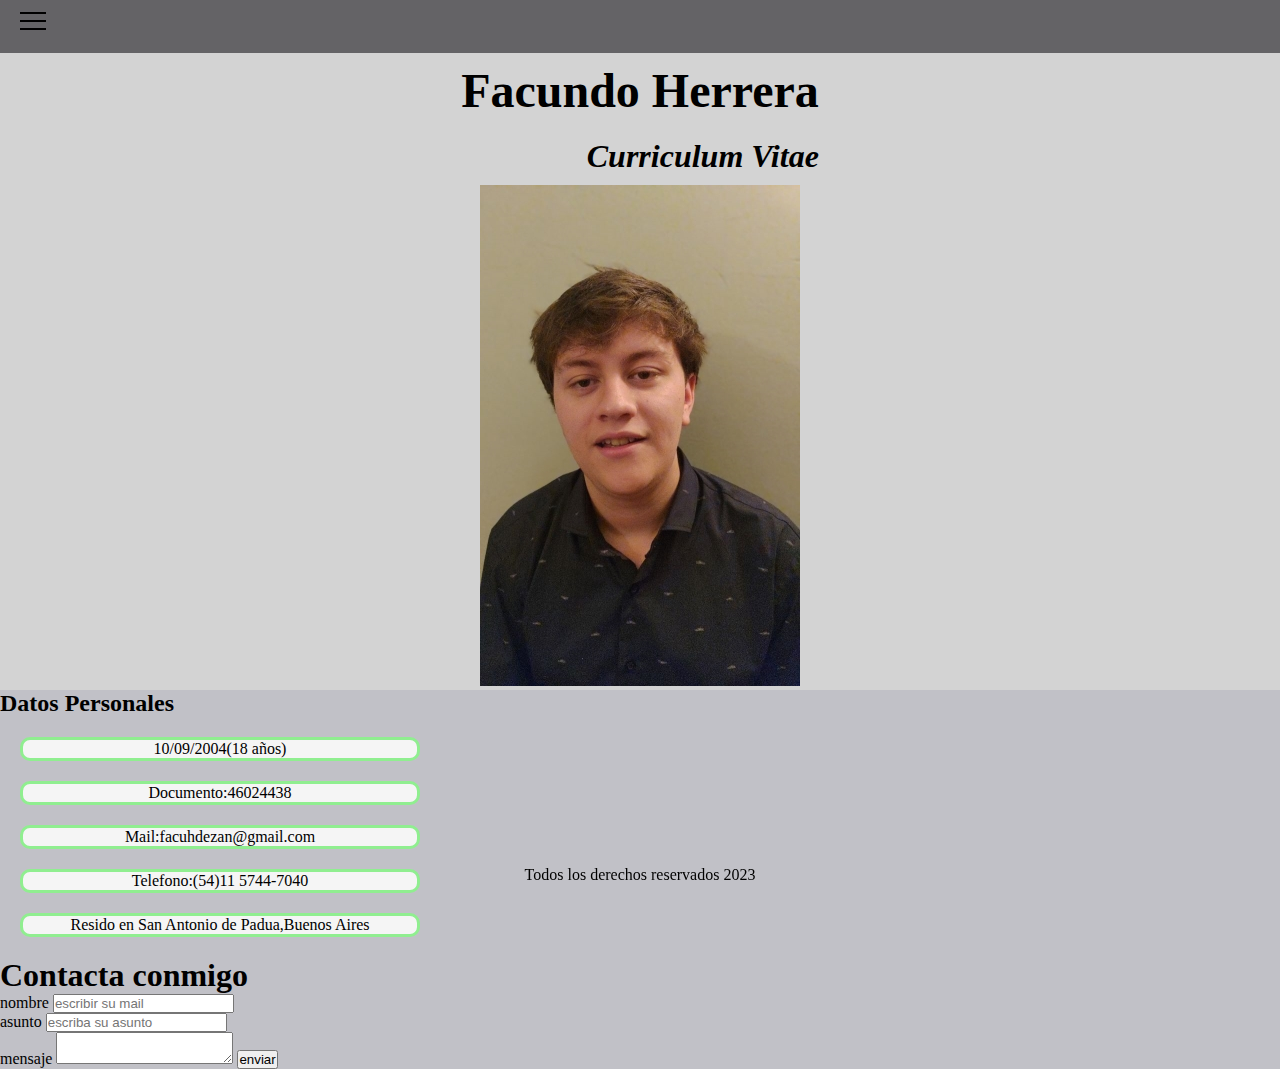
<file: index.html>
<!DOCTYPE html>
<html lang="en">
<head>
    <meta charset="UTF-8">
    <meta http-equiv="X-UA-Compatible" content="IE=edge">
    <meta name="viewport" content="width=device-width, initial-scale=1.0">
    <title>Curriculum Vitae Facundo Herrera</title>
    <link rel="stylesheet" href="styles.css">
    <link rel="icon" href="emoji.jpg">
</head>
<body>
    <header>
        <div class="hamburger-menu">
            <input id="menu__toggle" type="checkbox" />
            <label class="menu__btn" for="menu__toggle">
              <span></span>
            </label>
        
       
        <ul class="menu__box">
            <li><a href="index.html" class="animated-link">Datos Personales</a></li>
            <li><a href="estudios.html" class="animated-link">Estudios</a></li>
            <li><a href="competencia.html" class="animated-link">Competencia</a></li>
            <li><a href="experiencialaboral.html" class="animated-link">Experiencia Laboral</a></li>
        </ul>
        
          </div>
    </header>
 <main>
    <section id="hero">
           <div> 
                <h1>Facundo Herrera</h1>
                <h2>Curriculum Vitae</h2>
            </div>
                <div>
                    <img src="cara2.jpg" alt="foto">
                </div>
        </section>
    <section id="projects">
        <h2>Datos Personales </h2>
        <ol>
            <li><p>10/09/2004(18 años)</p></li>
            <li><p>Documento:46024438</p></li>
            <li><p>Mail:facuhdezan@gmail.com</p></li>
            <li><p>Telefono:(54)11 5744-7040</p></li>
            <li><p>Resido en San Antonio de Padua,Buenos Aires</p></li>
        </ol>
    </section>  
     <section id="contact">
        <h2>Contacta conmigo</h2>
        <form>
        <div>
            <label for="nombre">nombre</label>
            <input type="text"
            placeholder="escribir su mail">
        </div>
        <div>
            <label for="asunto">asunto</label>
            <input type="text"placeholder= "escriba su asunto">
        </div>
        <div>
            <label for="mensaje">mensaje</label>
            <textarea></textarea>
            <button>enviar</button>
        </div>
          </form>  
        </section>
   </main>
    <footer><p> Todos los derechos reservados 2023</p></footer>
</body>
</html>
</file>
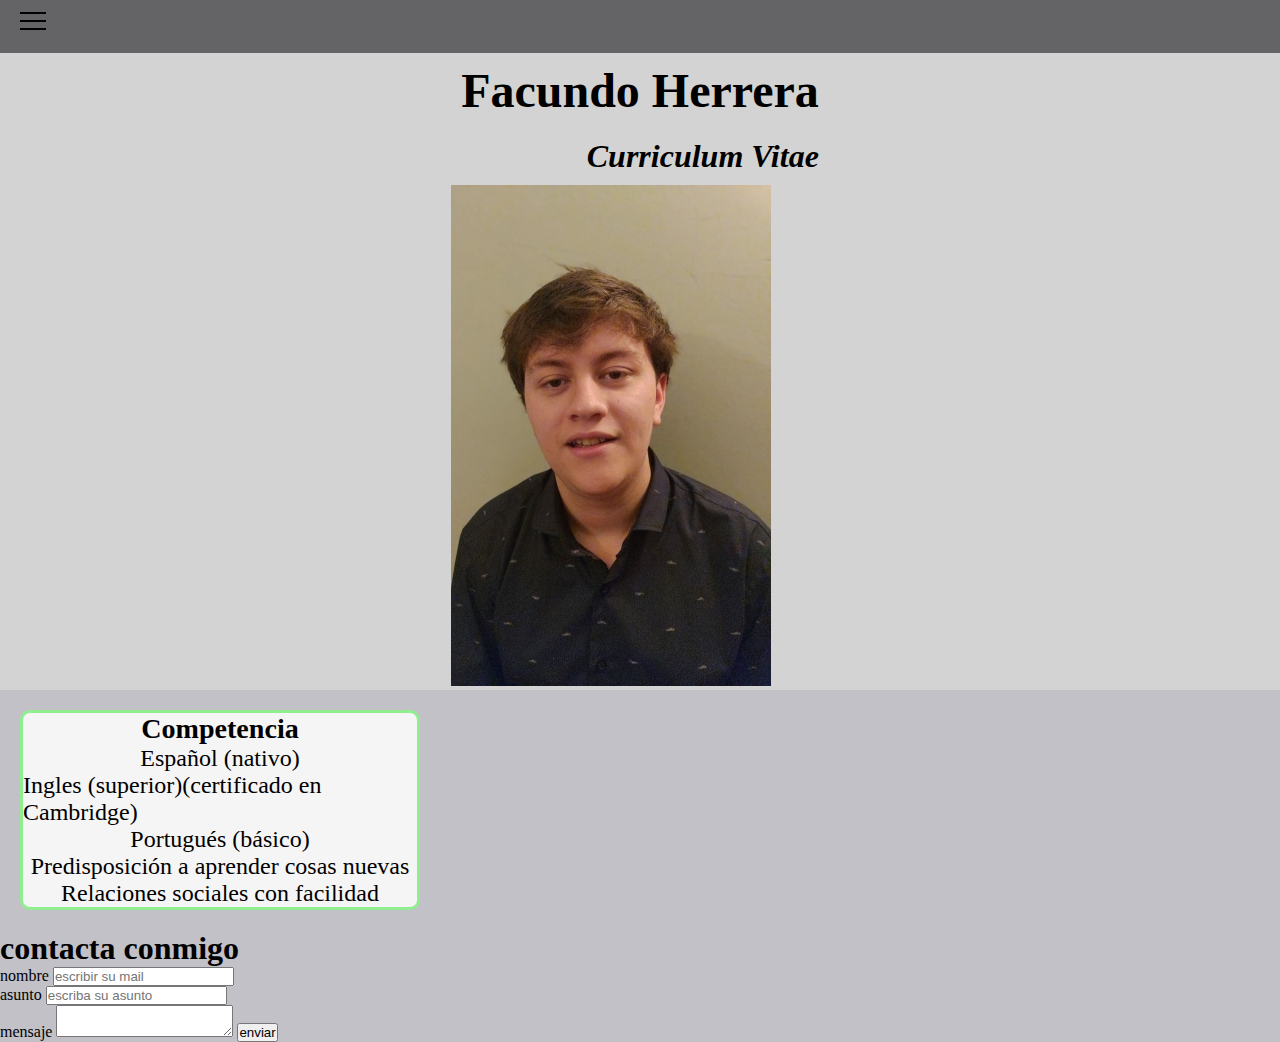
<file: competencia.html>
<!DOCTYPE html>
<html lang="en">
<head>
    <meta charset="UTF-8">
    <meta http-equiv="X-UA-Compatible" content="IE=edge">
    <meta name="viewport" content="width=device-width, initial-scale=1.0">
    <title>Curriculum Vitae Facundo Herrera</title>
    <link rel="stylesheet" href="styles.css">
    <link rel="icon" href="emoji.jpg">
</head>
<body>
    <header>
        <div class="hamburger-menu">
            <input id="menu__toggle" type="checkbox" />
            <label class="menu__btn" for="menu__toggle">
              <span></span>
            </label>
        
       
             <ul class="menu__box">
                <li><a href="index.html" class="animated-link">Datos Personales</a></li>
                <li><a href="estudios.html" class="animated-link">Estudios</a></li>
                <li><a href="competencia.html" class="animated-link">Competencia</a></li>
                <li><a href="experiencialaboral.html" class="animated-link">Experiencia Laboral</a></li>
            </ul>
        
          </div>
    </header>
 <main>
    <section id="hero">
        <div class="textoimg">
          <div> <h1>Facundo Herrera</h1>
            <h2>Curriculum Vitae</h2></div>  
            <div><img src="cara2.jpg" alt="foto"></div>
        </div>
    </section>
    <section id="comp">
            <h3>Competencia</h3>
            <p>Español (nativo)</p>
            <p>Ingles (superior)(certificado en Cambridge)</p>  
            <p>Portugués (básico)</p>
            <p>Predisposición a aprender cosas nuevas</p>
            <p>Relaciones sociales con facilidad</p>
     </section>
        <section id="contact">
            <h2>contacta conmigo</h2>
            <form>
            <div>
                <label for="nombre">nombre</label>
                <input type="text"
                placeholder="escribir su mail">
            </div>
            <div>
                <label for="asunto">asunto</label>
                <input type="text"placeholder= "escriba su asunto">
            </div>
            <div>
                <label for="mensaje">mensaje</label>
                <textarea></textarea>
                <button>enviar</button>
            </div>
              </form>  
        </section>
 </main>
</file>
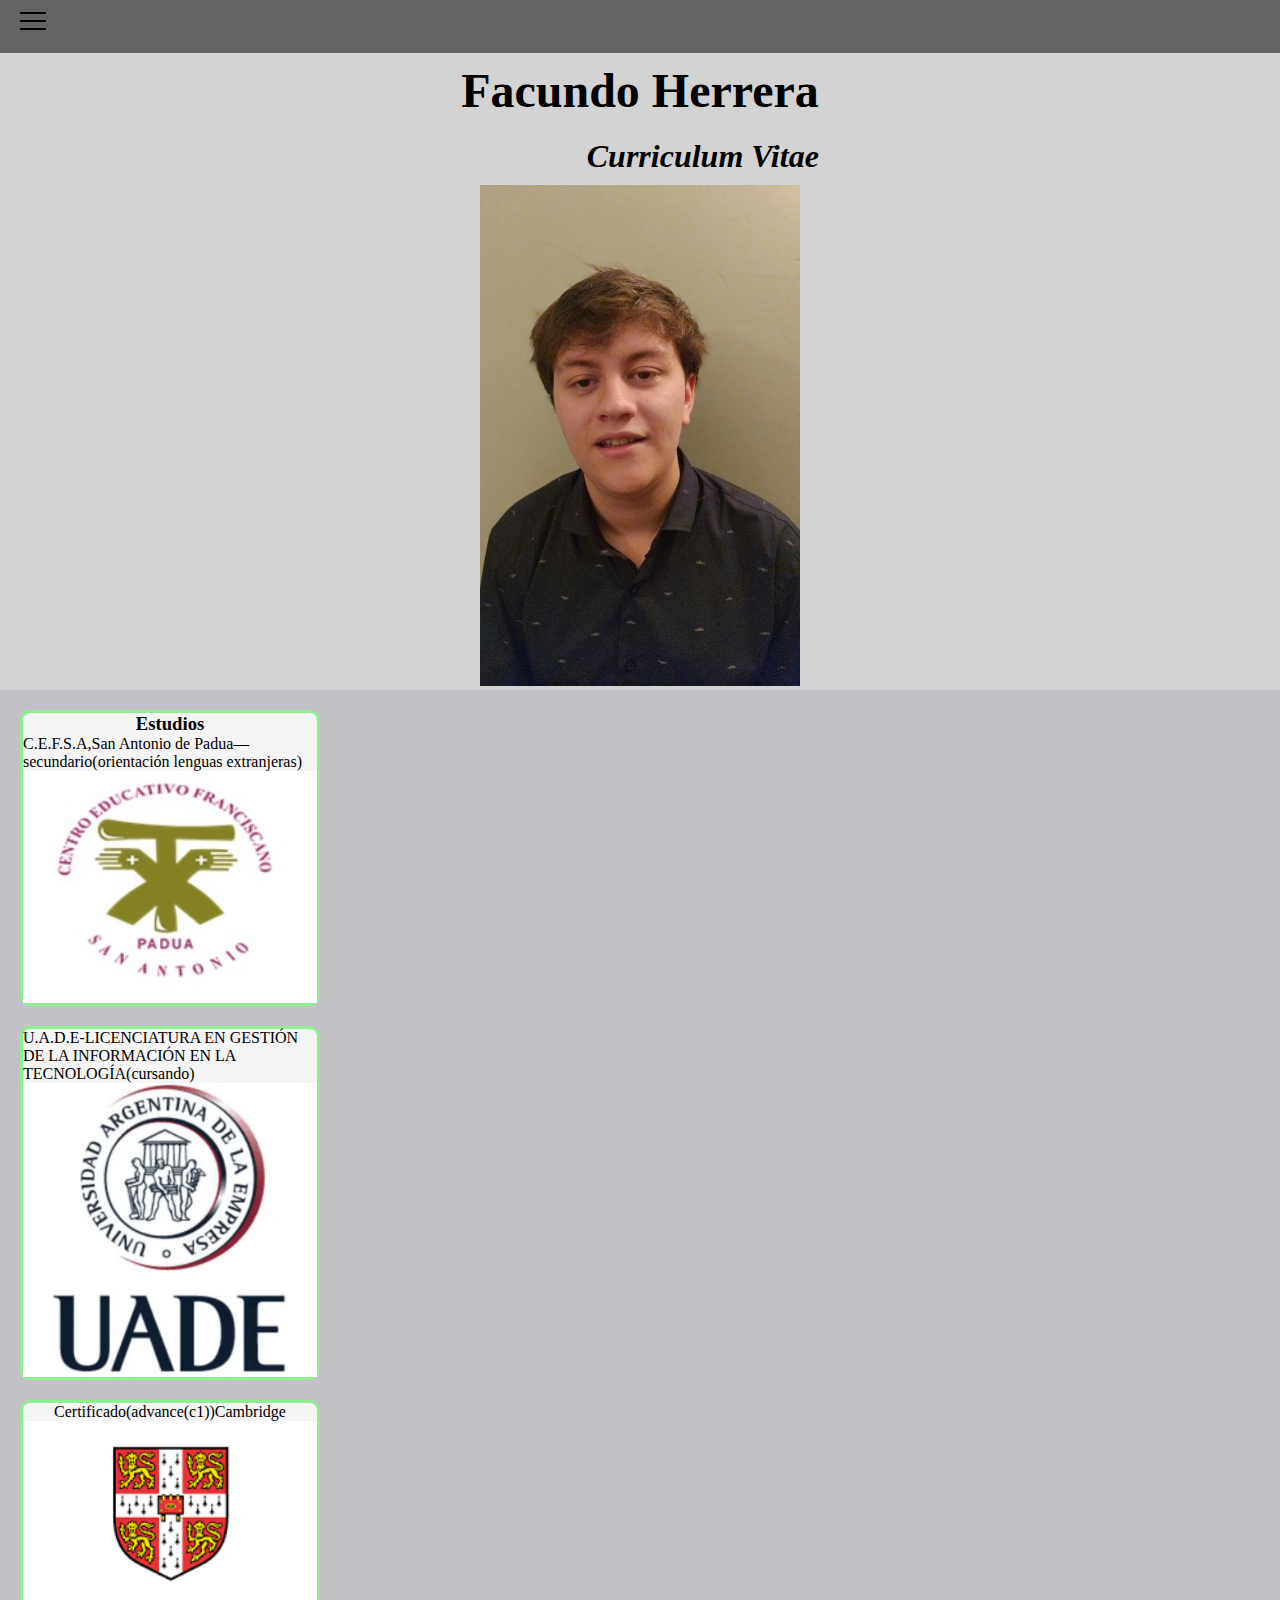
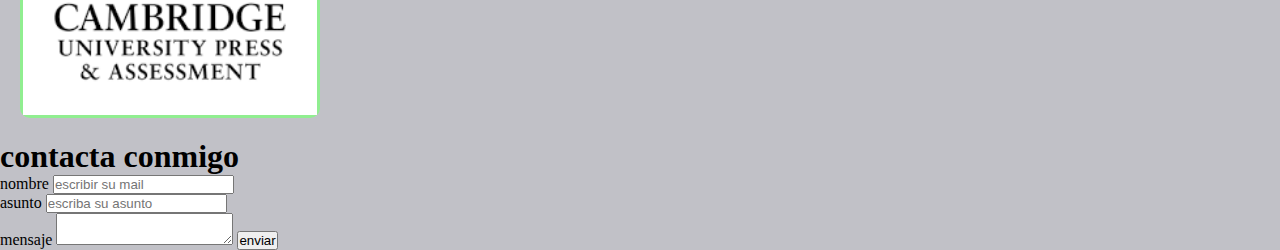
<file: estudios.html>
<!DOCTYPE html>
<html lang="en">
<head>
    <meta charset="UTF-8">
    <meta http-equiv="X-UA-Compatible" content="IE=edge">
    <meta name="viewport" content="width=device-width, initial-scale=1.0">
    <title>Curriculum Vitae Facundo Herrera</title>
    <link rel="stylesheet" href="styles.css">
    <link rel="icon" href="emoji.jpg">
</head>
<body>
    <header>
        <div class="hamburger-menu">
            <input id="menu__toggle" type="checkbox" />
            <label class="menu__btn" for="menu__toggle">
              <span></span>
            </label>
        
       
             <ul class="menu__box">
                <li><a href="index.html" class="animated-link">Datos Personales</a></li>
                <li><a href="estudios.html" class="animated-link">Estudios</a></li>
                <li><a href="competencia.html" class="animated-link">Competencia</a></li>
                <li><a href="experiencialaboral.html" class="animated-link">Experiencia Laboral</a></li>
            </ul>
        
          </div>
    </header>
<main>
    <section id="hero">
        <div> 
            <h1>Facundo Herrera</h1>
            <h2>Curriculum Vitae</h2>
        </div>
            <div>
                <img src="cara2.jpg" alt="foto">
            </div>
    </section>
        <div class="edu">
            <h3>Estudios</h3>
            <p>C.E.F.S.A,San Antonio de Padua—secundario(orientación lenguas extranjeras)
            </p>
            <img src="cefsa.jpg" alt="colegio">
        </div>
        <div class="edu">
            <p>U.A.D.E-LICENCIATURA EN GESTIÓN DE LA INFORMACIÓN EN LA TECNOLOGÍA(cursando)</p>
            <img src="logo-universidad-argentina-de-la-empresa.jpg" alt="universidad">
        </div>
        <div class="edu">
            <p>Certificado(advance(c1))Cambridge</p>
            <img src="cambridge.png" alt="Ingles">
        </div>
    <section id="contact">
            <h2>contacta conmigo</h2>
            <form>
            <div>
                <label for="nombre">nombre</label>
                <input type="text"
                placeholder="escribir su mail">
            </div>
            <div>
                <label for="asunto">asunto</label>
                <input type="text"placeholder= "escriba su asunto">
            </div>
            <div>
                <label for="mensaje">mensaje</label>
                <textarea></textarea>
                <button>enviar</button>
            </div>
              </form>  
    </section>
 </main>
</file>
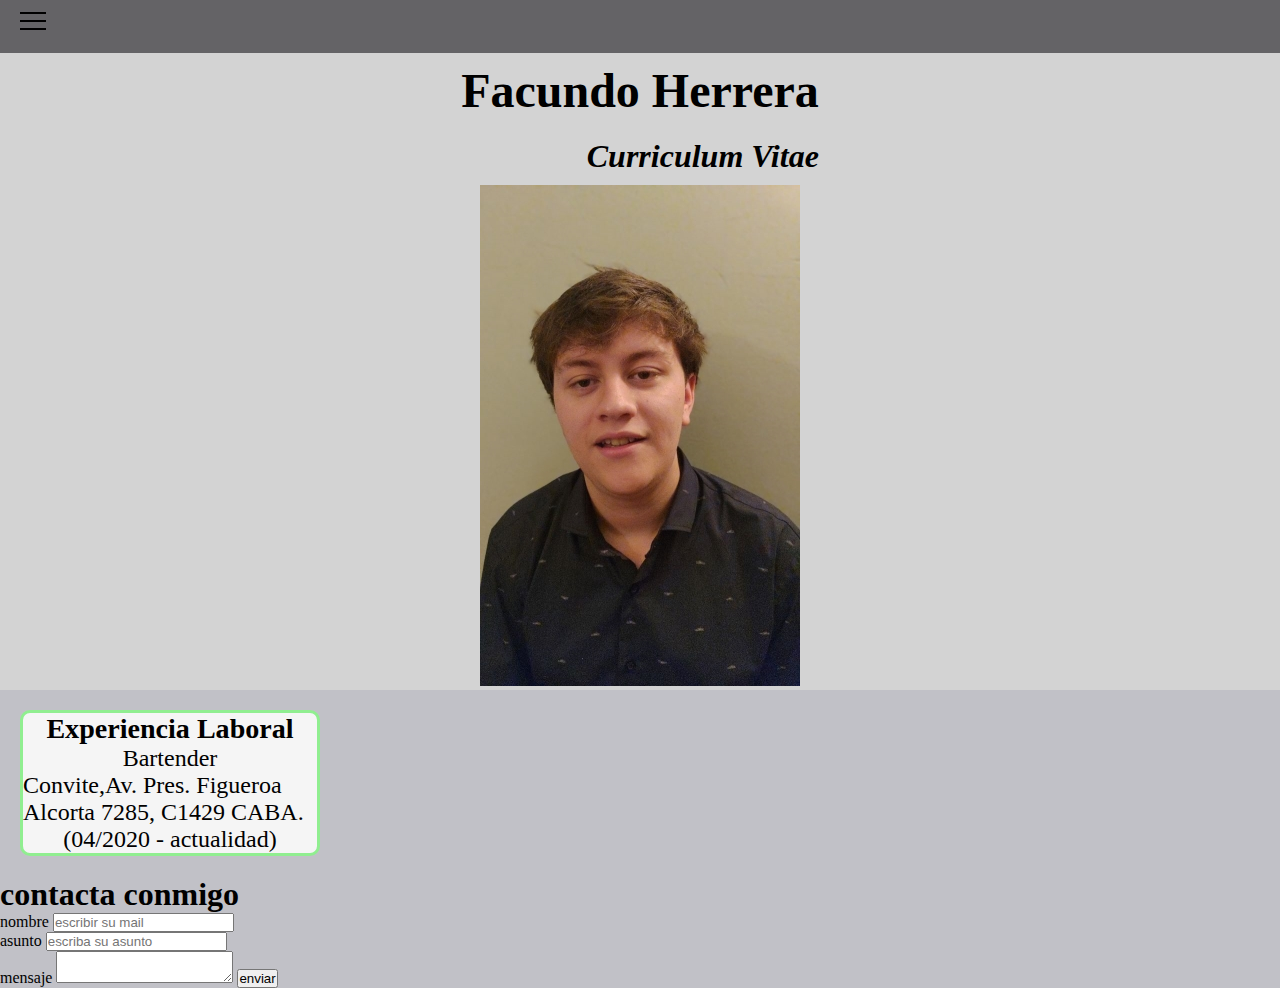
<file: experiencialaboral.html>
<!DOCTYPE html>
<html lang="en">
<head>
    <meta charset="UTF-8">
    <meta http-equiv="X-UA-Compatible" content="IE=edge">
    <meta name="viewport" content="width=device-width, initial-scale=1.0">
    <title>Curriculum Vitae Facundo Herrera</title>
    <link rel="stylesheet" href="styles.css">
    <link rel="icon" href="emoji.jpg">
</head>
<body>
    <header>
        <div class="hamburger-menu">
            <input id="menu__toggle" type="checkbox" />
            <label class="menu__btn" for="menu__toggle">
              <span></span>
            </label>
        
       
             <ul class="menu__box">
                <li><a href="index.html" class="animated-link">Datos Personales</a></li>
                <li><a href="estudios.html" class="animated-link">Estudios</a></li>
                <li><a href="competencia.html" class="animated-link">Competencia</a></li>
                <li><a href="experiencialaboral.html" class="animated-link">Experiencia Laboral</a></li>
            </ul>
        
          </div>
    </header>
<main>
    <section id="hero">
        <div> 
            <h1>Facundo Herrera</h1>
            <h2>Curriculum Vitae</h2>
        </div>
            <div>
                <img src="cara2.jpg" alt="foto">
            </div>
    </section>
        <section id="exp">
            <h3>Experiencia Laboral</h3>
            <p>Bartender</p>
            <p>Convite,Av. Pres. Figueroa Alcorta 7285, C1429 CABA.</p>
            <p>(04/2020 - actualidad)</p>
        </section>
    <section id="contact">
            <h2>contacta conmigo</h2>
            <form>
            <div>
                <label for="nombre">nombre</label>
                <input type="text"
                placeholder="escribir su mail">
            </div>
            <div>
                <label for="asunto">asunto</label>
                <input type="text"placeholder= "escriba su asunto">
            </div>
            <div>
                <label for="mensaje">mensaje</label>
                <textarea></textarea>
                <button>enviar</button>
            </div>
              </form>  
    </section>
 </main>
</file>
<file: styles.css>
*{
    box-sizing: border-box;
    margin: auto;
    padding: 0%;
}

body{
    background-color:rgba(61, 61, 82, 0.322);
}
header{
    padding-top: 20px;
    padding-bottom: 15px;
    background-color: rgba(17, 16, 16, 0.527);
    position: sticky;
    top: 0;
}
header nav ul{
        display: flex;
        justify-content: center;
        padding: 1px;
        list-style: none;
}
header nav ul li{
    margin-left: 80px;
    margin-right: 80px;
    padding: 10px;
    background-color: rgb(252, 213, 162);
    font-family: 'BIZ UDGothic';
    font-style: normal;
}
main h1{
    font-size:3rem;
    justify-content: center;
    display: flex;
}

.foto{
    max-width: 100%;
    max-height: 100%;
    border-radius: 115.5px;
    margin: auto;
    display: flex;
    flex-wrap: wrap;
    overflow-clip-margin: content-box;
    overflow: clip;
       
}
section#hero{
    background-color: lightgrey;
    display: flex;
    flex-direction: column;
    justify-content: center;
    max-height: 75%;
    max-width: 100%;
}
section#hero h1{
    font-size: 3rem;
    justify-content: right;
    display: flex;
    padding: 10px;
    font-family: 'Tilt Prism';
    font-style:normal;
}
section#hero h2{
    font-size: 2rem;
    justify-content: right;
    display: flex;
    padding: 10px;
    font-family: 'Nunito';
    font-style: italic;
}
.projects{ 
    background-color: whitesmoke;
}
section#projects ol li p{
    border: 3px solid lightgreen;
    width: 400px;
    justify-content: center;
    display: flex;
    flex-wrap: wrap;
    margin: 20px;
    border-radius: 10px;
    background-color: whitesmoke;
}
.edu{
    border: 3px solid lightgreen;
    width: 300px;
    justify-content: center;
    display: flex;
    flex-wrap: wrap;
    margin: 20px;
    border-radius: 10px;
}
.edu img{
    width: 100%;
}
.edu{background-color: whitesmoke;}
section#exp{
    font-size: 1.5rem;
    flex-direction: column;
    margin-top: 50px;
    border: 3px solid lightgreen;
    width: 300px;
    justify-content: center;
    display: flex;
    flex-wrap: wrap;
    margin: 20px;
    border-radius: 10px;
    background-color: whitesmoke;
}
section#comp{
    font-size: 1.5rem;
    flex-direction: column;
    margin-top: 50px;
    border: 3px solid lightgreen;
    width: 400px;
    justify-content: center;
    display: flex;
    flex-wrap: wrap;
    margin: 20px;
    border-radius: 10px;
    background-color: whitesmoke;
}
#contact h2{
    font-size: 2rem;
    margin-top: 20px;
    justify-content:center;
}
section#contact{
    position: 40px;
    justify-content: center;
    padding: auto;
    border: #fff;
    box-sizing: border-box;
}
.form{
  padding-bottom: auto;
  margin-bottom: 20px;
  flex-wrap: wrap;
}
.animated-link {
    color: #121314;
    position: relative;
    text-decoration: none;
    margin: 40px;;
    font-size: 2rem;
    margin: auto;
    padding: auto;
    justify-content: center;
  }
  .animated-link:after {
    content: '';
    position: absolute;
    z-index: -1;
    top: 65%;
    left: -0.1em;
    right: 1em;
    bottom: 0;
    transition: all 150ms;
    background-color: rgba(255, 105, 97, 0.5);
  }
  .animated-link:hover:after {
    top: 0%;
    right: -0.1em;
  }
footer{
    width: 100%;
    bottom: 0px;
    position: fixed;
    text-align: center;
}
footer p{
    display: block;    
    margin-block-start: 1em;    
    margin-block-end: 1em;    
    margin-inline-start: 0px;   
    margin-inline-end: 0px;
}
#menu__toggle {
    opacity: 0;
  }
  #menu__toggle:checked + .menu__btn > span {
    transform: rotate(45deg);
  }
  #menu__toggle:checked + .menu__btn > span::before {
    top: 0;
    transform: rotate(0deg);
  }
  #menu__toggle:checked + .menu__btn > span::after {
    top: 0;
    transform: rotate(90deg);
  }
  #menu__toggle:checked ~ .menu__box {
    left: 0 !important;
  }
  .menu__btn {
    position: fixed;
    top: 20px;
    left: 20px;
    width: 26px;
    height: 26px;
    cursor: pointer;
    z-index: 1;
  }
  .menu__btn > span,
  .menu__btn > span::before,
  .menu__btn > span::after {
    display: block;
    position: absolute;
    width: 100%;
    height: 2px;
    background-color: black;
    transition-duration: .25s;
  }
  .menu__btn > span::before {
    content: '';
    top: -8px;
  }
  .menu__btn > span::after {
    content: '';
    top: 8px;
  }
  .menu__box {
    display: block;
    position: fixed;
    top: 0;
    left: -100%;
    width: 300px;
    height: 100%;
    margin: 0;
    padding: 80px 0;
    list-style: none;
    background-color: #ECEFF1;
    box-shadow: 2px 2px 6px rgba(0, 0, 0, .4);
    transition-duration: .25s;
  }
  .menu__item {
    display: block;
    padding: 12px 24px;
    color: #000000;
    font-family: 'Roboto', sans-serif;
    font-size: 20px;
    font-weight: 600;
    text-decoration: none;
    transition-duration: .25s;
  }
  .menu__item:hover {
    background-color: #CFD8DC;
  }
</file>
